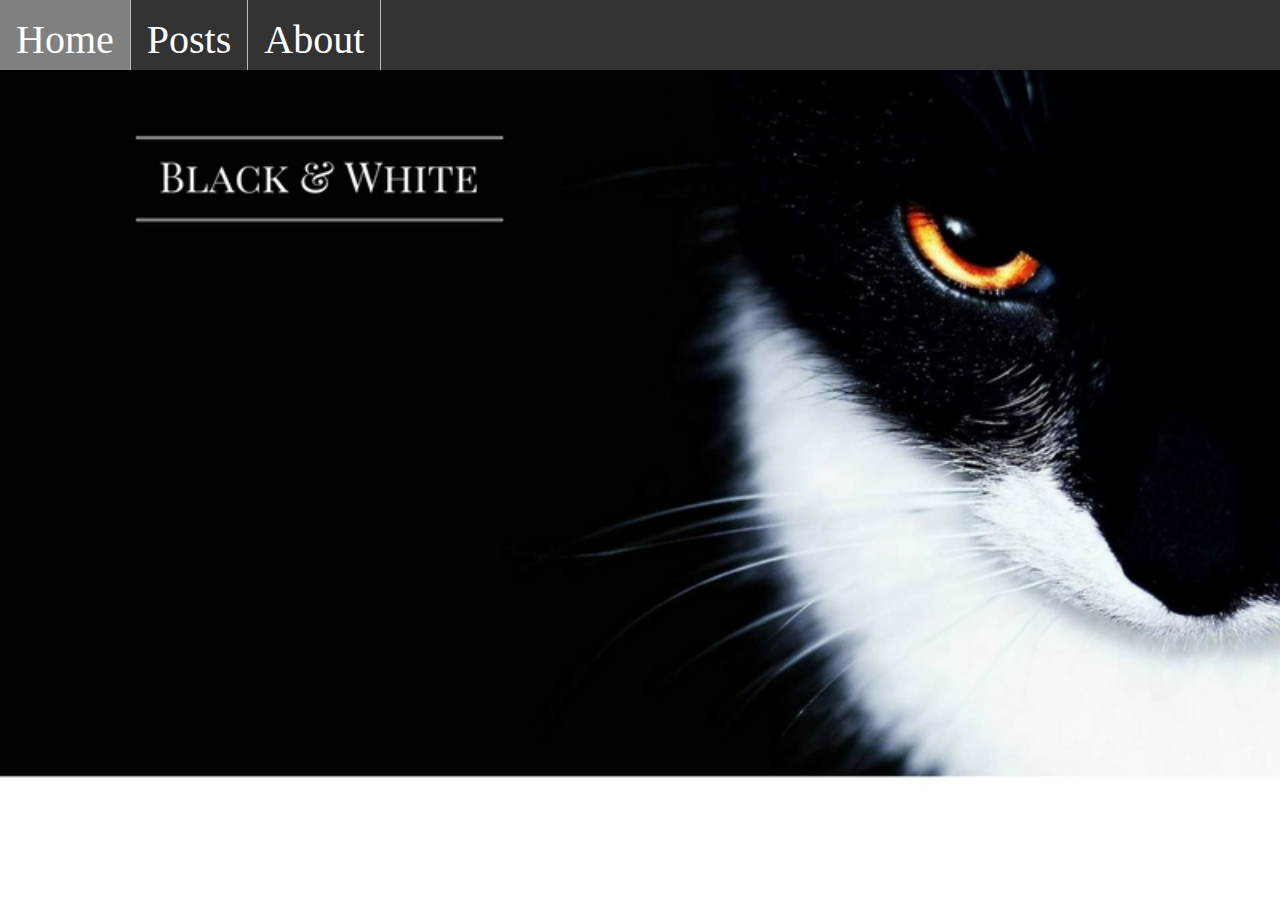
<file: index.html>
<!Doctype html>
<html>
<head>
<title> Black & White </title>
	<link href="stylesheet.css" rel="stylesheet">
</head>
	<body>
	<div id="topnav">
		<ul id="navbar">
				<li><a href="index.html">Home</a></li>
				<li><a href="posts.html">Posts</a></li>
				<li><a href="about.html">About</a></li>
		</ul>
	</div>
</body>
</html>
</file>
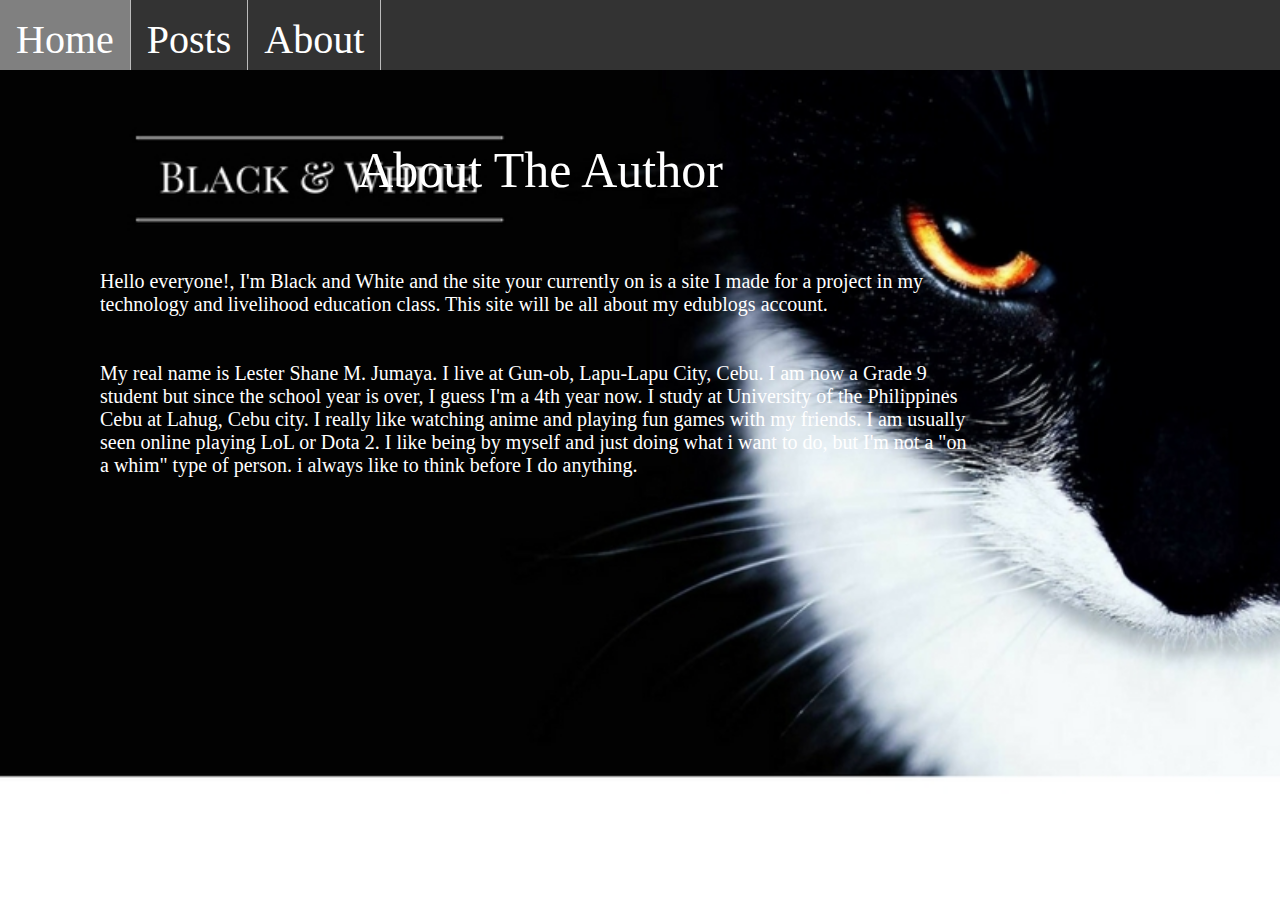
<file: about.html>
<!Doctype html>
<html>
<head>
	<title> Black & White </title>
	<link href="stylesheet.css" rel="stylesheet">
</head>
<body>
	<div id="topnav">
		<ul id="navbar">
				<li><a href="index.html">Home</a></li>
				<li><a href="posts.html">Posts</a></li>
				<li><a href="about.html">About</a></li>
		</ul>
	</div>
	<p class="header"> About The Author </p>
<p> Hello everyone!, I'm Black and White and the site your currently on is a site I made for a project in my technology and livelihood education class.
This site will be all about my edublogs account.
<br>
<br>
<br> My real name is Lester Shane M. Jumaya. I live at Gun-ob, Lapu-Lapu City, Cebu. I am now a Grade 9 student but since the school year is over, I guess I'm a 4th year now.
I study at University of the Philippines Cebu at Lahug, Cebu city. I really like watching anime and playing fun games with my friends. I am usually seen online playing LoL or 
Dota 2. I like being by myself and just doing what i want to do, but I'm not a "on a whim" type of person. i always like to think before
I do anything.
</p>
</body>
</html>
</file>
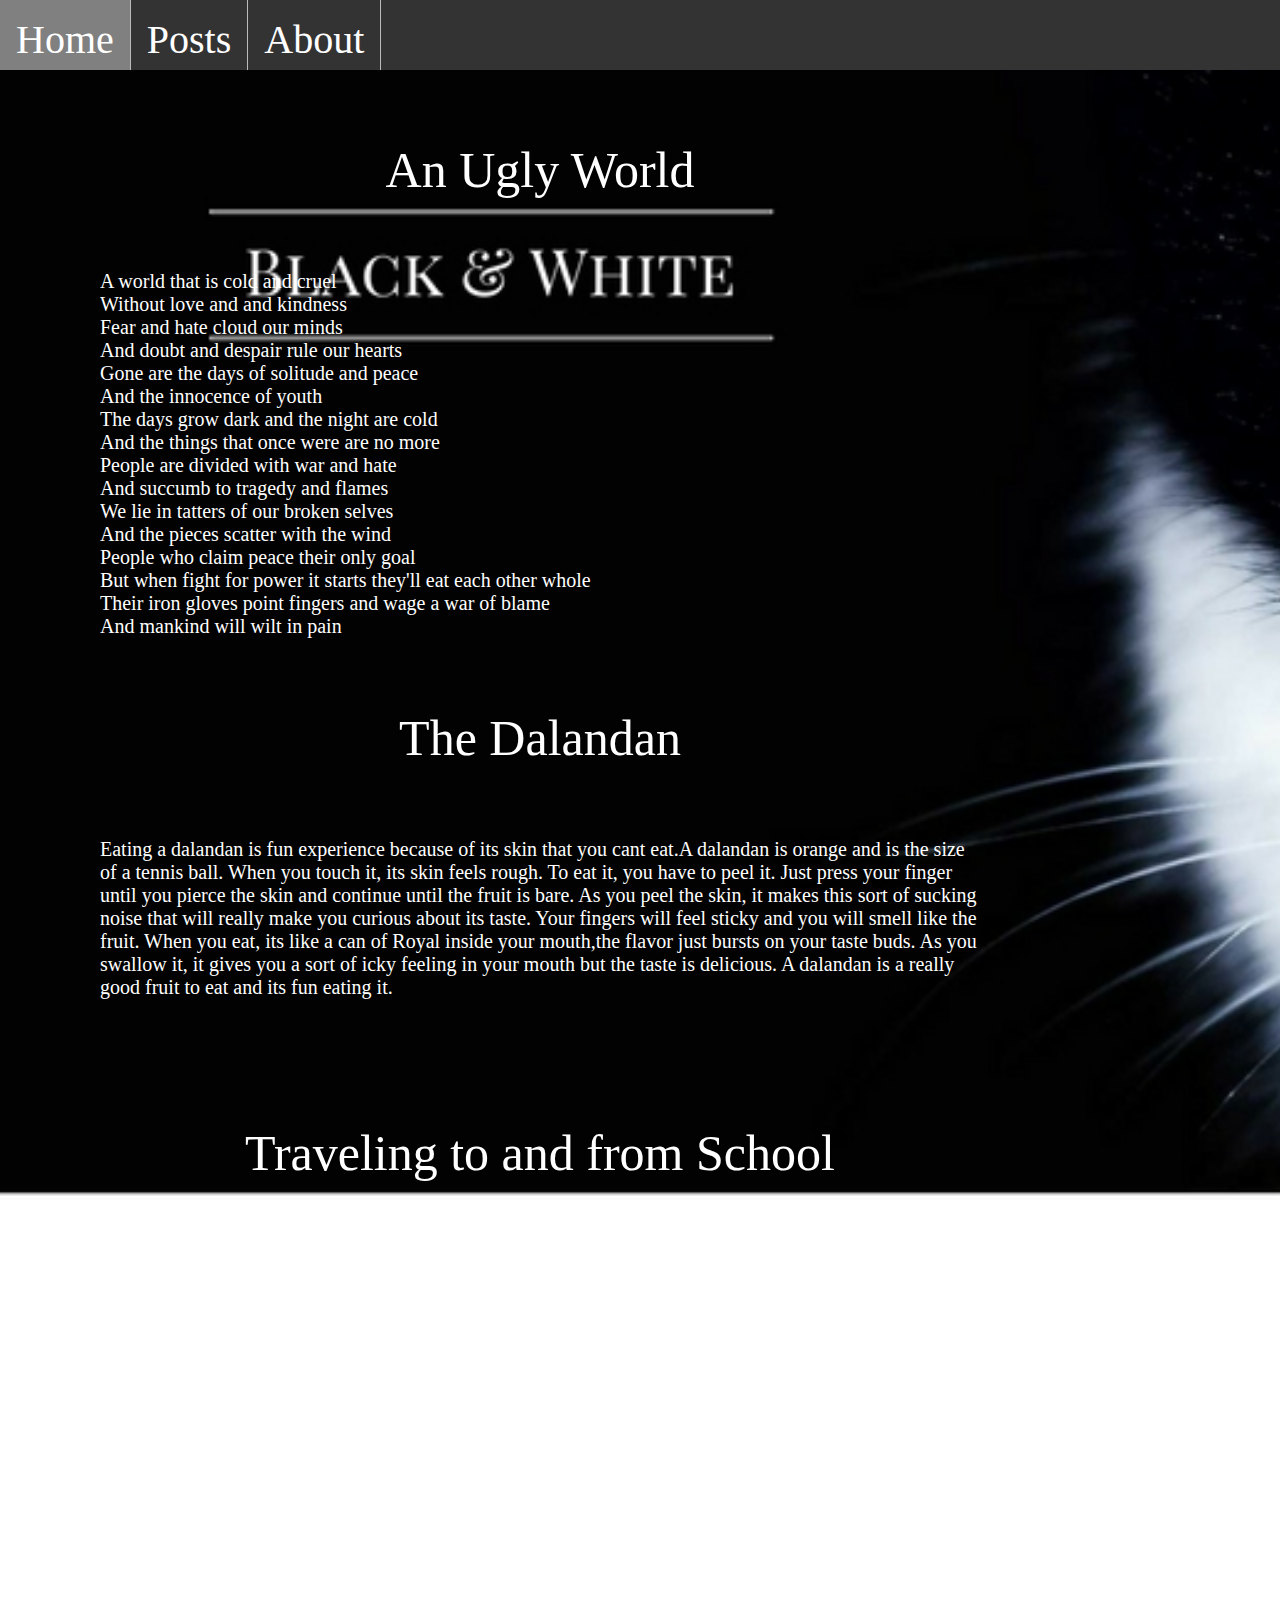
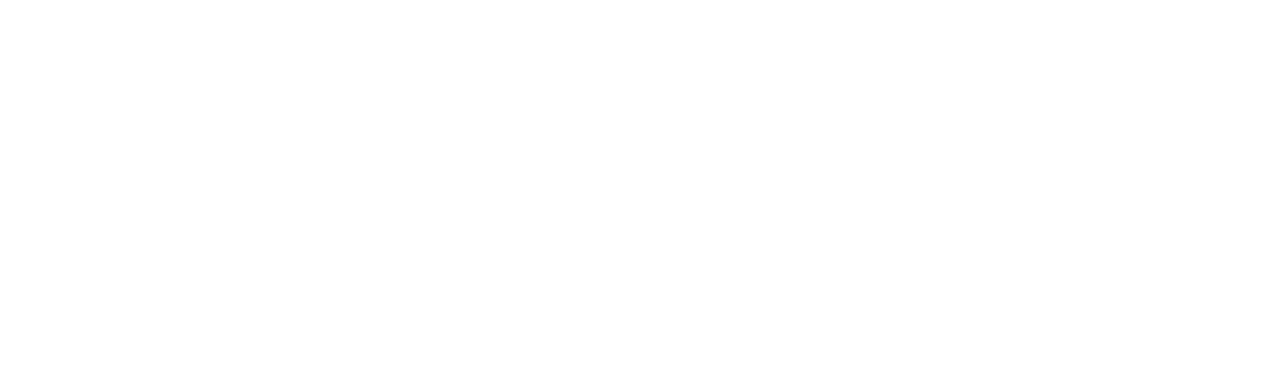
<file: posts.html>
<!Doctype html>
<html>
<head>	
	<title> Black & White </title>
	<link href="stylesheet.css" rel="stylesheet"
</head>

<body>
	<div id="topnav">
		<ul id="navbar">
				<li><a href="index.html">Home</a></li>
				<li><a href="posts.html">Posts</a></li>
				<li><a href="about.html">About</a></li>
		</ul>
	</div>
<p class="header"> An Ugly World </p>
<p>
A world that is cold and cruel
<br>Without love and and kindness
<br>Fear and hate cloud our minds
<br>And doubt and despair rule our hearts
<br>Gone are the days of solitude and peace
<br>And the innocence of youth
<br>The days grow dark and the night are cold
<br>And the things that once were are no more
<br>People are divided with war and hate
<br>And succumb to tragedy and flames
<br>We lie in tatters of our broken selves
<br>And the pieces scatter with the wind
<br>People who claim peace their only goal
<br>But when fight for power it starts they'll eat each other whole
<br>Their iron gloves point fingers and wage a war of blame
<br>And mankind will wilt in pain

<p class="header"> The Dalandan </p>
<p>Eating a dalandan is fun experience because of its skin that you cant eat.A dalandan is orange and is the size of a tennis ball. 
When you touch it, its skin feels rough. To eat it, you have to peel it. Just press your finger until you pierce the skin and continue until the fruit is bare. 
As you peel the skin, it makes this sort of sucking noise that will really make you curious about its taste. 
Your fingers will feel sticky and you will smell like the fruit. When you eat, its like a can of Royal inside your mouth,the flavor just bursts on your taste buds.
As you swallow it, it gives you a sort of icky feeling in your mouth but the taste is delicious. A dalandan is a really good fruit to eat and its fun eating it.</p>

<br>
<br>
<br>

<p class="header"> Traveling to and from School </p>
<p>  I live in Gun-ob, LLC in Mactan and getting to and from my school every day is a big hassle. I have to wake up early in the morning to make sure I won't get late. I usually wake up around 5:30 and it takes me at least 30 minutes to get ready for school. Classes start at 7:25 and even if I got out of the house by 6:00 I still make it just a few minutes before the bell rings. From there, I have to ride 4 times to get to school. I go through LLC's local fish market with a tricycle, then to the highway by riding 23D, then to Mabolo through 20B or 21B, then finally to UP Highschool Cebu on 04L. It's already exhausting with just that then I have to go through the entire school day then it's the same process getting back to my house. I have to go to Ayala with 04L, then to Parkmall with 20A or 20B, then to Opon with 23D and back to my house with a tricycle. Going a very long way just to get to school is something most people won't go through but after doing it for the last 2 years, I'm already used to it.
</p>

<br>
<br>
<br>

<p class="header"> Watching Anime </p>
<p>
  Watching anime is one of my favorite pastimes and hobbies because I get to see a very interesting story unfold before my eyes. The characters seem to come to life as I see them from the screen and I feel like I'm part of the story they're telling.

      I I started watching anime when I was 7. My first anime I watched was Fairy Tail and I continued to watch them because it was so fun watching the shows and it always brought a smile on my face. I love the story and the art and the ideas it tells you and the moral lesson you can acquire from watching anime. Usually, if it appeals to me or if it talks about ideals that I like or a genre that I like, I would watch any anime.

      At present I always try to find the time to watch worth watching anime, with good story plots and art. I try my best to understand what the creator of the anime is trying to express and what thoughts and ideas he/she's trying to express. Watching anime is and always will be one of my favorite hobbies and I don't think that will change anytime soon. 
</p>

</body>
</html>
</file>
<file: stylesheet.css>
*{
	list-style-type: none;
	margin: 0px;
	padding:0px;
	overflow: hidden;
}
		
#topnav {
	width: 100%;
	height: 70px;
	background: #333;
}
		
		
body {
	background-image: url("Black.jpg");
	background-repeat: no repeat;
	background-size: cover;
	background-attachment: no attachment;
}

		li{
float: left;
border-right:1px solid #bbb;
}
		
li a{
	display: block;
	color: White;
	text-align: center;
	padding: 16px;
	text-decoration: none;
	font-family: "Times New Roman", Georgia, Sanserif;
	font-size: 40px;
}
		
li a:hover {
	background-color:Gray;
}

p{
	color:White;
	font-family:Calibri;
	font-size: 20px;
	margin-top: 50px;
	margin-left: 100px;
	margin-right:300px;
}

.header{
	color: White;
	font-family: Times New Roman, serif;
	font-size: 50px;
	font-style: normal;
	font-variant: normal;
	line-height: 100px;
	text-align: center;
}
</file>
